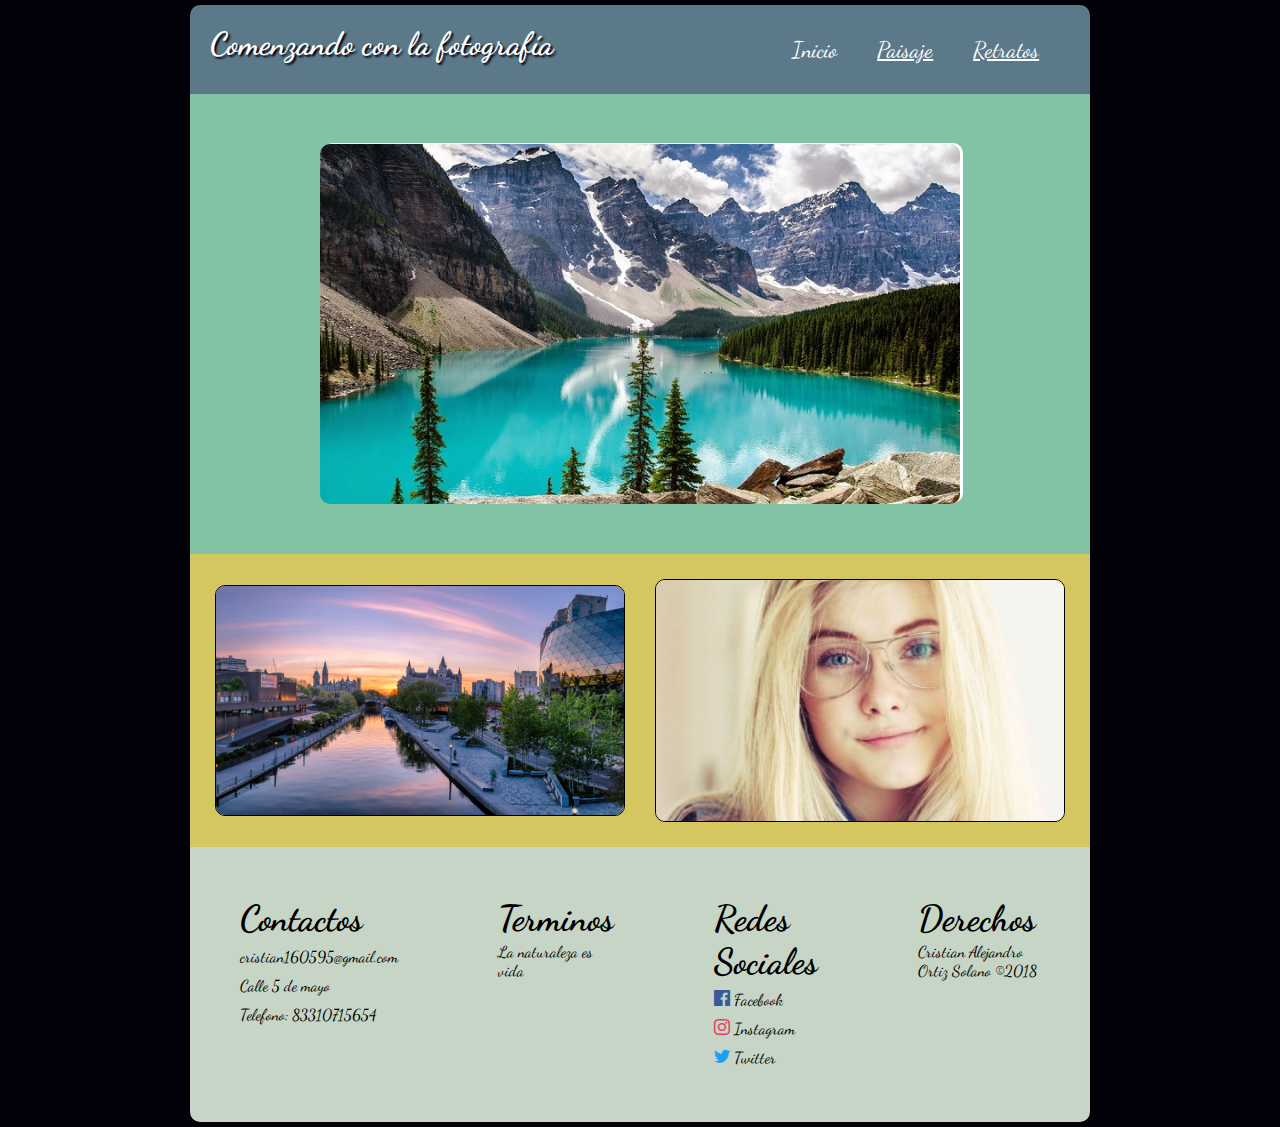
<file: index.html>
<!DOCTYPE html>
<html>
<head>
	<meta charset="utf-8">
	<meta http-equiv="X-UA-Compatible" content="IE=edge">
	<meta name="viewport" content="width=device-width, user-scalable=no, initial-scale=1.0, maximum-scale=1.0, minimum-scale=1.0">
	<title>Web de Fotografía</title>
	<link rel="stylesheet" href="CSS/estilos.css">
	<link href="https://fonts.googleapis.com/css?family=Dancing+Script" rel="stylesheet">
	<link rel="stylesheet" href="CSS/style.css">
</head>
<body>
	<div class="contenido">
		
	
	<header>
		<div>
			<h1>Comenzando con la fotografía</h1>
		</div>
		<nav>
			<ul>
				<li><a style="text-decoration:none"  href="index.html">Inicio</a></li>
				<li><a href="Paisajes.html">Paisaje</a></li>
				<li><a href="retratos.html">Retratos</a></li>
			</ul>
		</nav>
	</header>
	<section>
		<article class="imgcentral">
		<img src="imagenes/imagen1.jpg" alt="">
		</article>
		<article class="imgsecundarias">
			<img class="im1" src="imagenes/img2.jpg" alt="">
			<img class="im2" src="imagenes/R1.jpg" alt="">
		</article>
	</section>
	<footer>
			<div class="contactos">
				<h2>Contactos</h2>
				<ul>
					<li>cristian160595@gmail.com</li>
					<li>Calle 5 de mayo</li>
					<li>Telefono: 83310715654</li>
				</ul>
			</div>
			<div class="terminos">
				<h2>Terminos</h2>
				<p>La naturaleza es vida</p>
			</div>
			<div class="redes">
				<h2>Redes Sociales</h2>
				<ul>
					<li><a href=""><span class="icon-facebook"></span> Facebook</a></li>
					<li><a href=""><span class="icon-instagram"></span> Instagram</a></li>
					<li><a href=""><span class="icon-twitter"></span> Twitter</a></li>
				</ul>
			</div> 
			<div class="derechos">
				<h2>Derechos</h2>
				<p>Cristian Alejandro Ortiz Solano ©2018</p>
			</div>
	</footer>
	</div>
</body>
</html>
</file>
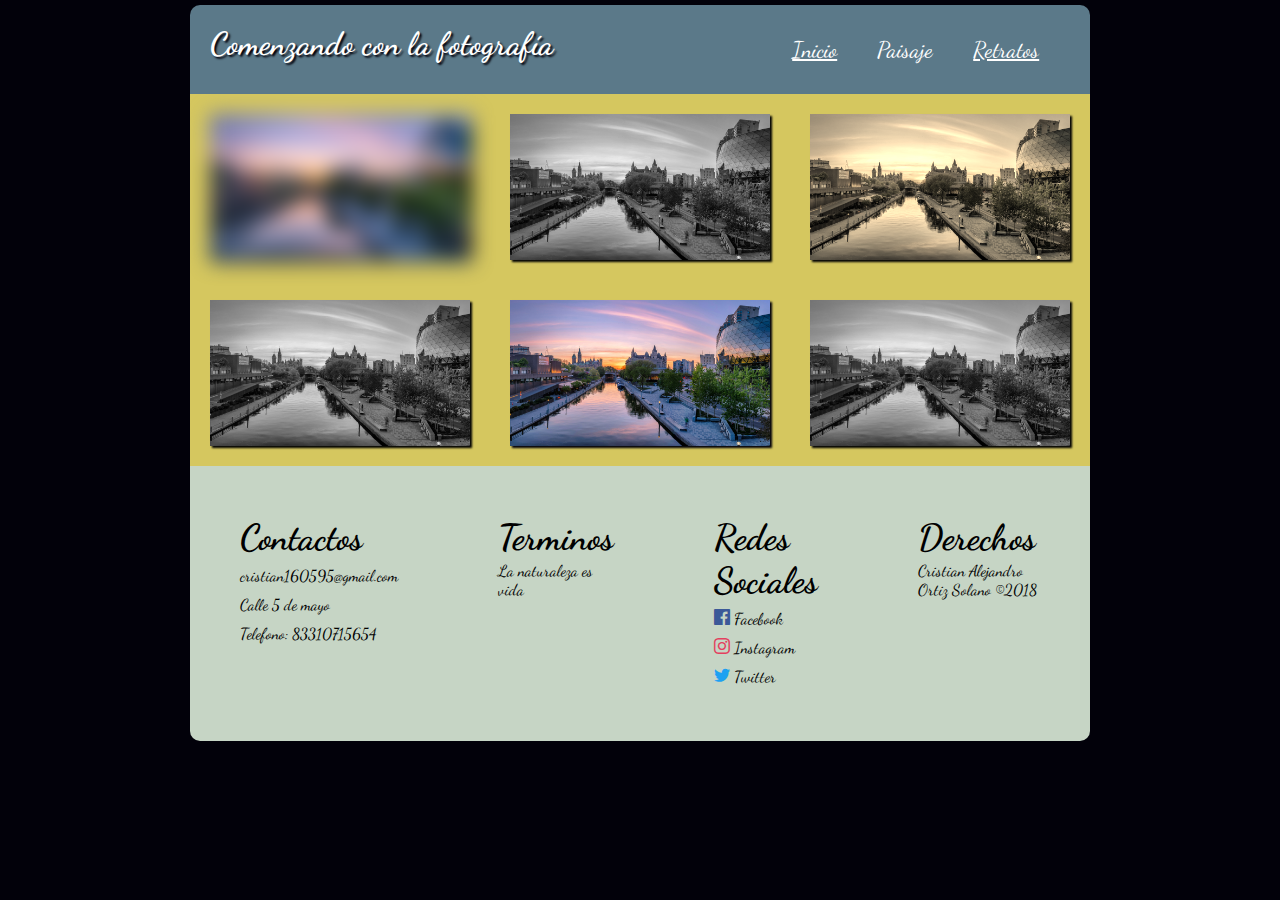
<file: Paisajes.html>
<!DOCTYPE html>
<html>
<head>
	<meta charset="utf-8">
	<meta http-equiv="X-UA-Compatible" content="IE=edge">
	<meta name="viewport" content="width=device-width, user-scalable=no, initial-scale=1.0, maximum-scale=1.0, minimum-scale=1.0">
	<title>Paisajes</title>
	<link rel="stylesheet" href="CSS/estilos.css">
	<link href="https://fonts.googleapis.com/css?family=Dancing+Script" rel="stylesheet">
	<link rel="stylesheet" href="CSS/style.css">
</head>
<body>
	<div class="contenido">
	<header>
		<div>
			<h1>Comenzando con la fotografía</h1>
		</div>
		<nav>
			<ul>
				<li><a  href="index.html">Inicio</a></li>
				<li><a style="text-decoration:none"href="Paisajes.html">Paisaje</a></li>
				<li><a href="retratos.html">Retratos</a></li>
			</ul>
		</nav>
	</header>
	<!-- SECTION -->
	<section class="galeria paisaje">
		<article class="bloque1">
			<img src="imagenes/img2.jpg" alt="">
			<img src="imagenes/img2.jpg" alt="">
			<img src="imagenes/img2.jpg" alt="">
		</article>
		<article class="bloque2">
			<img src="imagenes/img2.jpg" alt="">
			<img src="imagenes/img2.jpg" alt="">
			<img src="imagenes/img2.jpg" alt="">
		</article>
	</section>

	<footer>
			<div class="contactos">
				<h2>Contactos</h2>
				<ul>
					<li><a href="mailto:cristian160595@gmail.com">cristian160595@gmail.com</a></li>
					<li>Calle 5 de mayo</li>
					<li>Telefono: 83310715654</li>
				</ul>
			</div>
			<div class="terminos">
				<h2>Terminos</h2>
				<p>La naturaleza es vida</p>
			</div>
			<div class="redes">
				<h2>Redes Sociales</h2>
				<ul>
					<li><a href=""><span class="icon-facebook"></span> Facebook</a></li>
					<li><a href=""><span class="icon-instagram"></span> Instagram</a></li>
					<li><a href=""><span class="icon-twitter"></span> Twitter</a></li>
				</ul>
			</div> 
			<div class="derechos">
				<h2>Derechos</h2>
				<p>Cristian Alejandro Ortiz Solano ©2018</p>
			</div>
	</footer>
	</div>
	
</body>
</html>
</file>
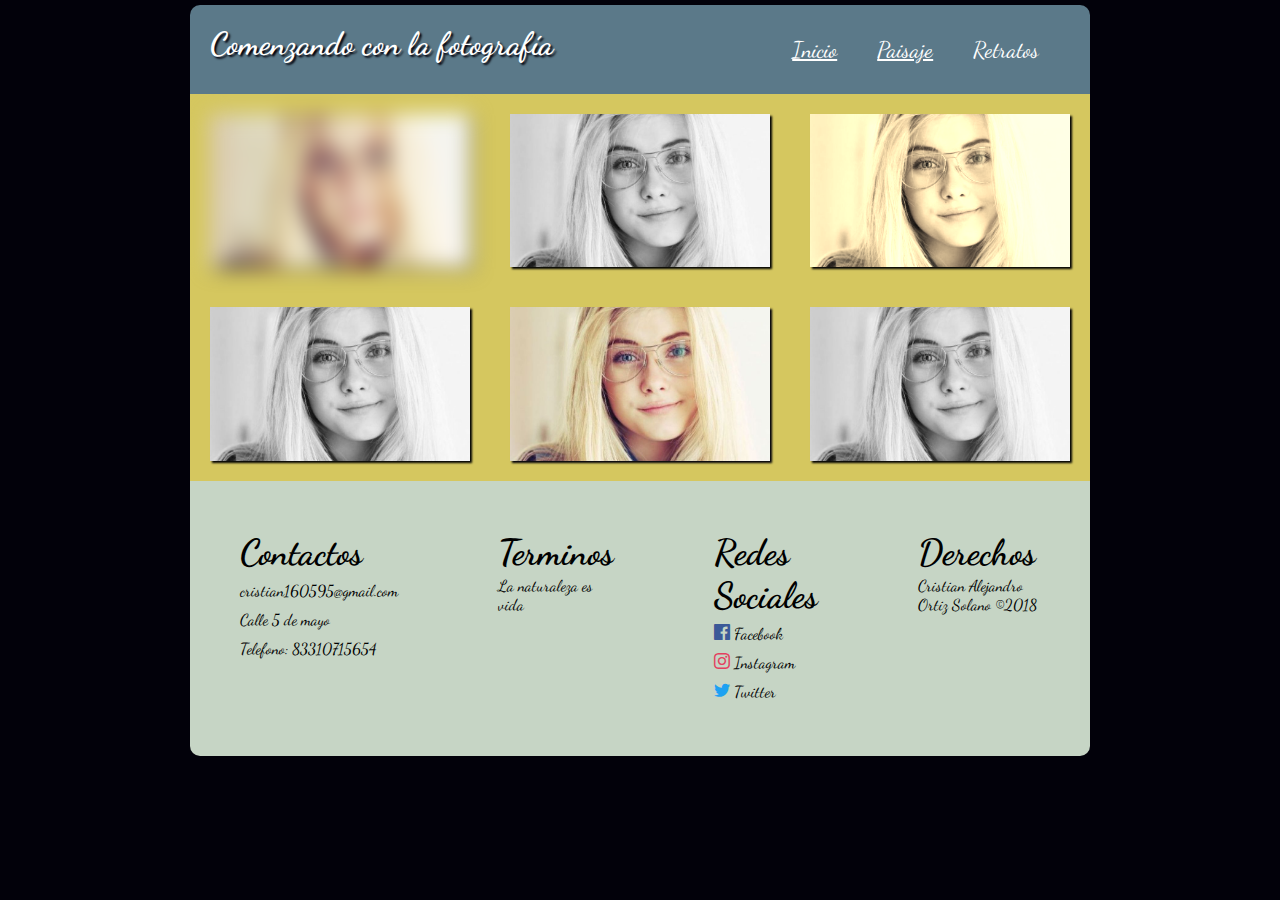
<file: retratos.html>
<!DOCTYPE html>
<html>
<head>
	<meta charset="utf-8">
	<meta http-equiv="X-UA-Compatible" content="IE=edge">
	<meta name="viewport" content="width=device-width, user-scalable=no, initial-scale=1.0, maximum-scale=1.0, minimum-scale=1.0">
	<title></title>
	<link rel="stylesheet" href="CSS/estilos.css">
	<link rel="stylesheet" href="CSS/style.css">
	<link href="https://fonts.googleapis.com/css?family=Dancing+Script" rel="stylesheet">
	<link rel="stylesheet" href="CSS/style.css">
</head>
<body>
	<div class="contenido">
	<header>
		<div>
			<h1>Comenzando con la fotografía</h1>
		</div>
		<nav>
			<ul>
				<li><a href="index.html">Inicio</a></li>
				<li><a href="Paisajes.html">Paisaje</a></li>
				<li><a style="text-decoration:none"  href="retratos.html">Retratos</a></li>
			</ul>
		</nav>
	</header>
	<!-- SECTION -->
	<section class="galeria retrato">
		<article class="bloque1">
			<img src="imagenes/R1.jpg" alt="">
			<img src="imagenes/R1.jpg" alt="">
			<img src="imagenes/R1.jpg" alt="">
		</article>
		<article class="bloque2">
			<img src="imagenes/R1.jpg" alt="">
			<img src="imagenes/R1.jpg" alt="">
			<img src="imagenes/R1.jpg" alt="">
		</article>
	</section>

	<footer>
			<div class="contactos">
				<h2>Contactos</h2>
				<ul>
					<li>cristian160595@gmail.com</li>
					<li>Calle 5 de mayo</li>
					<li>Telefono: 83310715654</li>
				</ul>
			</div>
			<div class="terminos">
				<h2>Terminos</h2>
				<p>La naturaleza es vida</p>
			</div>
			<div class="redes">
				<h2>Redes Sociales</h2>
				<ul>
					<li><a href=""><span class="icon-facebook"></span> Facebook</a></li>
					<li><a href=""><span class="icon-instagram"></span> Instagram</a></li>
					<li><a href=""><span class="icon-twitter"></span> Twitter</a></li>
				</ul>
			</div> 
			<div class="derechos">
				<h2>Derechos</h2>
				<p>Cristian Alejandro Ortiz Solano ©2018</p>
			</div>
	</footer>
	</div>
</body>
</html>
</file>
<file: CSS/estilos.css>
*{
	margin: 0;
	padding: 0;
}
body{
	background-color: #02010a;
}
/*Medida para computadora*/
@media screen and (min-width: 900px){
	/*Contenido principal*/
.contenido{
	width:  900px;
	margin:  5px auto;
	animation: body 1s;
	}
}
/*cabezera*/
header{
	display: -webkit-flex;
	display: -moz-flex;
	display: -ms-flex;
	display: -o-flex;
	display: flex;
	-webkit-flex-direction: row;
	-moz-flex-direction: row;
	-ms-flex-direction: row;
	-o-flex-direction: row;
	flex-direction: row;
	justify-content: space-between;
	background-color: #5b7989;
	color: #FFF;
	font-family: Dancing Script;
	border-radius: 10px 10px 0 0px;  
}
header nav{
	padding: 20px;
}
header>nav>ul{
	text-decoration: none;
	display: -webkit-flex;
	display: -moz-flex;
	display: -ms-flex;
	display: -o-flex;
	display: flex;
	-webkit-flex-direction: row;
	-moz-flex-direction: row;
	-ms-flex-direction: row;
	-o-flex-direction: row;
	flex-direction: row;
	padding: 1.2vh;

}
header> nav ul> li{
	list-style: none;

}
header> div h1{
	padding: 20px;
	text-shadow: 2px 2px 2px #02010a;
}
header> nav ul> li a{
	text-decoration: underline;
	padding: 20px;
	color: #FFF;
	font-size: 2.5vh;
}

/*header> nav ul> li a:hover,
header> nav ul> li a:active,
header> nav ul> li a:visited,
header> nav ul> li a:link{
		background-color: #CCC;
		text-decoration: none;
	}*/
section .imgcentral{
	display: -webkit-flex;
	display: -moz-flex;
	display: -ms-flex;
	display: -o-flex;
	display: flex;
	-webkit-flex-direction: column;
	-moz-flex-direction: column;
	-ms-flex-direction: column;
	-o-flex-direction: column;
	flex-direction: column;
	-ms-align-items: center;
	align-items: center;
	justify-content: center;
	background-color: #82c3a6;
	padding: 50px;
}
section .imgcentral img {
	width: 80%;
	
	border-radius: 10px;
	box-shadow: 3px -1px #FFF;
}
section .imgsecundarias{
	background-color: #d5c75f ;
	display: -webkit-flex;
	display: -moz-flex;
	display: -ms-flex;
	display: -o-flex;
	display: flex;
	-webkit-flex-direction: row;
	-moz-flex-direction: row;
	-ms-flex-direction: row;
	-o-flex-direction: row;
	flex-direction: row;
	-ms-align-items: center;
	align-items: center;
	justify-content: space-around;
	padding: 10px;
}
section .imgsecundarias img{
	width: 50%;
	/*height: 230px;*/
	overflow: hidden;
	margin: 15px;

	border: 1px solid #000;
	border-radius: 10px;
}

section .imgsecundarias .im1:hover{
	animation: 1s imagen1-animacion;
}
section .imgsecundarias .im2:hover{
	animation: imagen2-animacion 1s;
	box-shadow: 5px 5px 10px #82c3a6 ;
}
/*Paisajes*/
.galeria{
	display: -webkit-flex;
	display: -moz-flex;
	display: -ms-flex;
	display: -o-flex;
	display: flex;
	-webkit-flex-direction: column;
	-moz-flex-direction: column;
	-ms-flex-direction: column;
	-o-flex-direction: column;
	flex-direction: column;
	-ms-align-items: center;
	align-items: center;
	justify-content: center;
	overflow: hidden;
	background-color: #d5c75f;
}
.galeria article {
	display: -webkit-flex;
	display: -moz-flex;
	display: -ms-flex;
	display: -o-flex;
	display: flex;
	-webkit-flex-direction: row;
	-moz-flex-direction: row;
	-ms-flex-direction: row;
	-o-flex-direction: row;
	flex-direction: row;
	-ms-align-items: center;
	align-items: center;
}

.galeria article img{
	width: 80%;
	margin: 20px;
	overflow: hidden;
}


@keyframes imagen1-animacion {
	50%{
		transform: rotateZ(10deg);	
	}
	
}
@keyframes imagen2-animacion{
	50%{
	transform: translate(20px ,-5px);
	}
	}

footer{
	border-radius: 0 0 10px 10px;
	display: -webkit-flex;
	display: -moz-flex;
	display: -ms-flex;
	display: -o-flex;
	display: flex;
	-webkit-flex-direction: row;
	-moz-flex-direction: row;
	-ms-flex-direction: row;
	-o-flex-direction: row;
	flex-direction: row;
	justify-content: space-between;
	background-color: #C6d5c5;
	font-family: Dancing Script;

}
footer div{
	padding: 50px ;


}
footer div ul{
	list-style: none;
}
footer div ul li a{
	text-decoration: none;
	color: #000;

}
footer h2{
	margin-bottom: 2px; 
	font-size:4vh ;
}
footer ul li{
	padding: 5px 0;
}
/*MEDIDA PARA TELEO*/
@media screen and (max-width: 900px){
 .contenido {
 	widows: 100%;
 	margin: auto;
 	animation: body 1s;

 }
 header{
 	-webkit-flex-direction: column;
 	-moz-flex-direction: column;
 	-ms-flex-direction: column;
 	-o-flex-direction: column;
 	flex-direction: column;	
 	justify-content: center;
 	-ms-align-items: center;
 	align-items: center;	
 }
 header h1{
 	text-align: center;	
 	font-size: 5.5vh;
 }
 footer > div{
 	padding: 10px;
 }
 footer {
 	-webkit-flex-direction: column;
 	-moz-flex-direction: column;
 	-ms-flex-direction: column;
 	-o-flex-direction: column;
 	flex-direction: column;
 	padding: 3vh 5vh;
 }
 section .imgcentral{
 	padding: 30px 10px;
 }
 section .imgcentral img{
	width: 85%;
	padding: 0;
 }
 section .imgsecundarias{
 	-webkit-flex-direction: column;
 	-moz-flex-direction: column;
 	-ms-flex-direction: column;
 	-o-flex-direction: column;
 	flex-direction: column;
 }
 section .imgsecundarias img{
 	width: 85%;
 }

 /*PAISAJE*/
 .galeria{
 	display: -webkit-flex;
 	display: -moz-flex;
 	display: -ms-flex;
 	display: -o-flex;
 	display: flex;
 	-webkit-flex-direction: column;
 	-moz-flex-direction: column;
 	-ms-flex-direction: column;
 	-o-flex-direction: column;
 	flex-direction: column;
 	widows: 100%;
 	overflow: hidden;
 	background-color: #d5c75f;
 }
.galeria article{
	display: -webkit-flex;
	display: -moz-flex;
	display: -ms-flex;
	display: -o-flex;
	display: flex;
	-webkit-flex-direction: column;
	-moz-flex-direction: column;
	-ms-flex-direction: column;
	-o-flex-direction: column;
	flex-direction: column;
	-ms-align-items: center;
	align-items: center;
	width: 100%;
	
}
.galeria article img{
	width: 80%;
	margin: 20px;
	overflow: hidden;
}
/*Retrato*/
}
@keyframes body{
	0%{
		margin-top: 150%; 
	}
	60%{
	margin-top: -5%;
	}
	100%{
		margin-top: 5px;
	}
}
.galeria > .bloque1 >img:nth-of-type(1){
	filter: blur(10px);
}
.galeria> .bloque1 >img:nth-of-type(3){
	filter:sepia(90%);
}
.galeria >article >img{
	box-shadow: 2px 2px 2px #02010a;
	filter: grayscale(100%);
}
.galeria .bloque2 > img:nth-of-type(2){
	filter:none;
}
</file>
<file: CSS/style.css>
@font-face {
  font-family: 'icomoon';
  src:  url('fonts/icomoon.eot?xcs9d0');
  src:  url('fonts/icomoon.eot?xcs9d0#iefix') format('embedded-opentype'),
    url('fonts/icomoon.ttf?xcs9d0') format('truetype'),
    url('fonts/icomoon.woff?xcs9d0') format('woff'),
    url('fonts/icomoon.svg?xcs9d0#icomoon') format('svg');
  font-weight: normal;
  font-style: normal;
}

[class^="icon-"], [class*=" icon-"] {
  /* use !important to prevent issues with browser extensions that change fonts */
  font-family: 'icomoon' !important;
  speak: none;
  font-style: normal;
  font-weight: normal;
  font-variant: normal;
  text-transform: none;
  line-height: 1;

  /* Better Font Rendering =========== */
  -webkit-font-smoothing: antialiased;
  -moz-osx-font-smoothing: grayscale;
}

.icon-phone:before {
  content: "\e90a";
}
.icon-wrench2:before {
  content: "\e913";
}
.icon-check-alt:before {
  content: "\e903";
}
.icon-checkmark3:before {
  content: "\e904";
}
.icon-wrench:before {
  content: "\e900";
}
.icon-tool:before {
  content: "\e900";
}
.icon-settings:before {
  content: "\e900";
}
.icon-cogs:before {
  content: "\e902";
}
.icon-info:before {
  content: "\e909";
}
.icon-star:before {
  content: "\e905";
}
.icon-tools:before {
  content: "\e906";
}
.icon-options:before {
  content: "\e906";
}
.icon-repair:before {
  content: "\e906";
}
.icon-checkmark2:before {
  content: "\e901";
}
.icon-th-menu:before {
  content: "\e911";
}
.icon-home:before {
  content: "\e912";
}
.icon-arrow-up-thick:before {
  content: "\e917";
}
.icon-cog:before {
  content: "\e914";
}
.icon-info-large:before {
  content: "\e915";
}
.icon-phone3:before {
  content: "\e916";
}
.icon-tick:before {
  content: "\e907";
}
.icon-twitter-square:before {
  content: "\f081";
}
.icon-facebook-square:before {
  content: "\f082";
}
.icon-caret-up:before {
  content: "\f0d8";
}
.icon-instagram2:before {
  content: "\f16d";
}
.icon-facebook:before {
  content: "\e90c";
  color: #3b5998;
}
.icon-instagram:before {
  content: "\e90d";
  color: #e4405f;
}
.icon-snapchat:before {
  content: "\e90e";
  color: #fffc00;
}
.icon-twitter:before {
  content: "\e90f";
  color: #1da1f2;
}
.icon-whatsapp:before {
  content: "\e910";
  color: #25d366;
}
.icon-chevron-up:before {
  content: "\e918";
}
.icon-area-graph:before {
  content: "\e908";
}
.icon-phone2:before {
  content: "\e90b";
}
</file>
